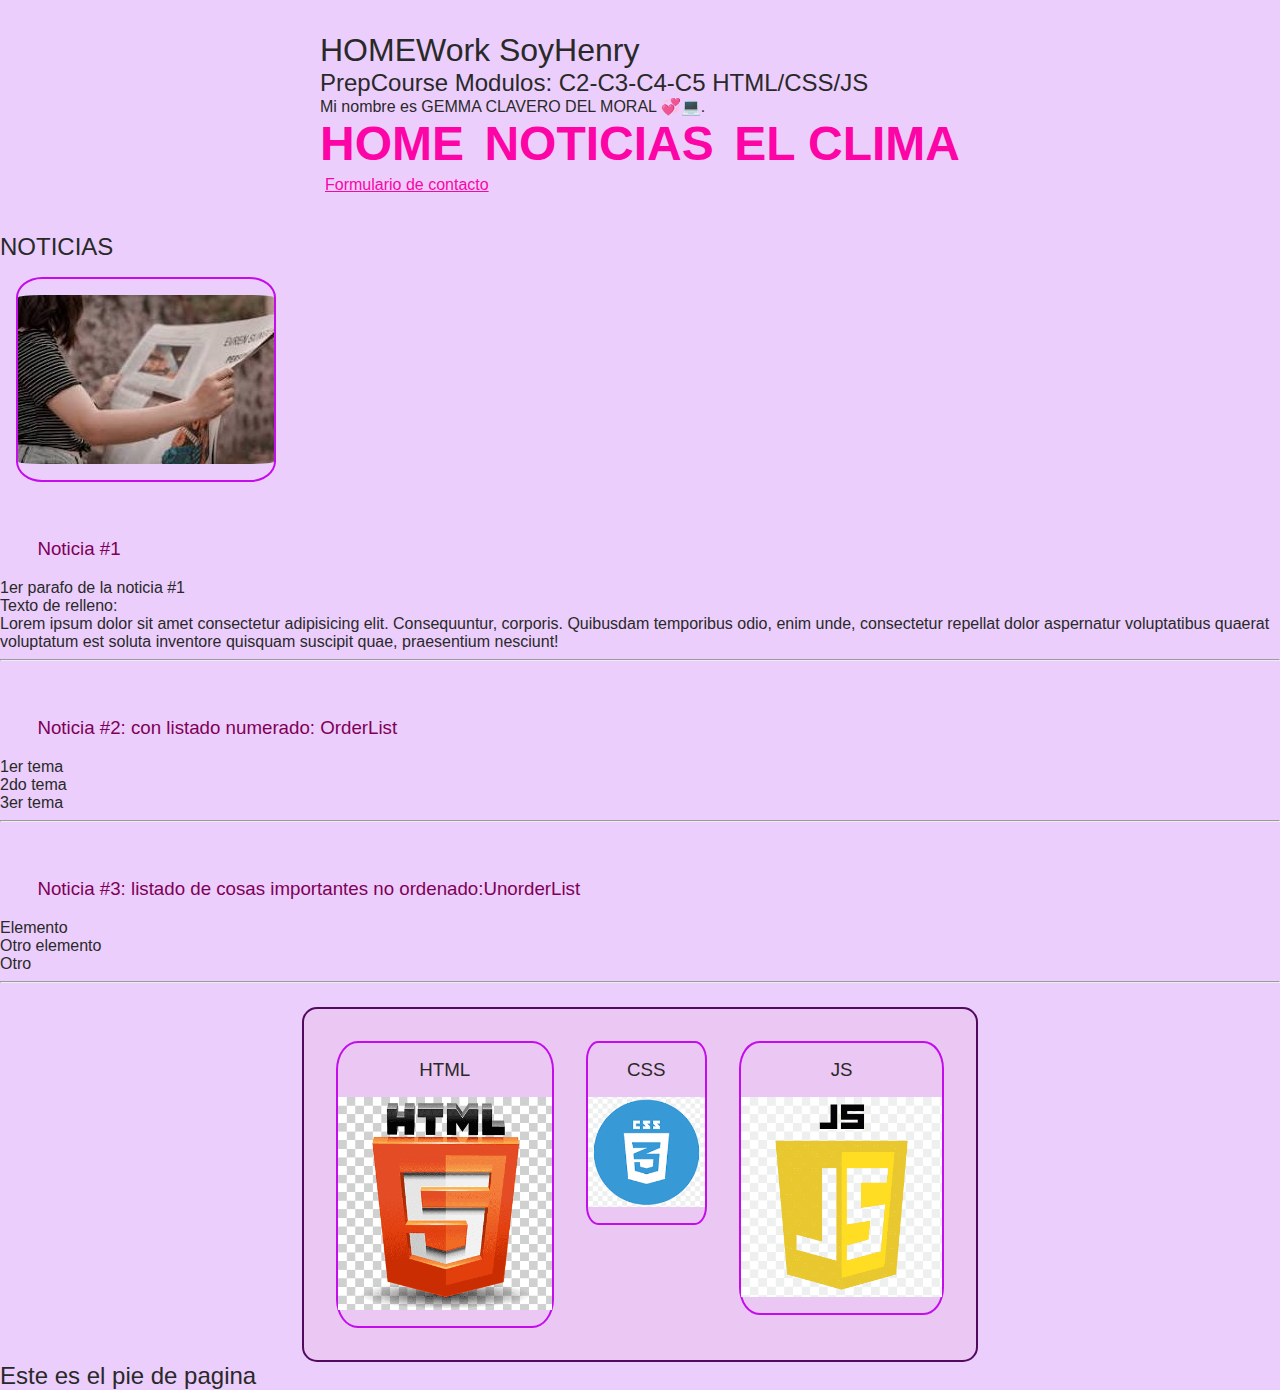
<file: index.html>
<!DOCTYPE html>
<html lang="es">
    <head>
        <meta charset="UTF-8" />
        <meta name="viewport" content="width=device-width, initial-scale=1.0" />
        <title>Documento</title>
        <link rel="stylesheet" typo="text/css" href="./reset.css" />
        <link rel="stylesheet" type="text/css" href="./styles.css" />
    </head>
    <body>
        <header>
            <div id="cabecera">
                <h1>HOMEWork SoyHenry</h1>
                <h2>PrepCourse Modulos: C2-C3-C4-C5 HTML/CSS/JS</h2>
                <p id="mi-nombre">Mi nombre es GEMMA CLAVERO DEL MORAL 💞💻.</p>
                    <div class="menu">
                        <span>HOME</span>
                        <span>NOTICIAS</span>
                        <span>EL CLIMA</span>
                    </div>
                <a class="enlace-tipo-1" href="./contacto.html">Formulario de contacto</a>
            </div> 
        </header>
        </div>
        <main>
            <section>
                <h2>NOTICIAS</h2>
                <img class="card" title="imagen" src="./images/leyendo.jpeg"/>
                <article>
                    <h3 class="titulo">Noticia #1</h3>
                    
                    <p>1er parafo de la noticia #1</p>
                    <div>
                        <p>Texto de relleno:</p>
                        <p>Lorem ipsum dolor sit amet consectetur adipisicing elit. 
                            Consequuntur, corporis. Quibusdam temporibus odio, enim unde, 
                            consectetur repellat dolor aspernatur voluptatibus quaerat voluptatum 
                            est soluta inventore quisquam suscipit quae, praesentium nesciunt!</p>
                    </div>    
                </article>
                <hr/>
                <article>       
                    <h3 class="titulo">Noticia #2: con listado numerado: OrderList</h3>
                    <ol>
                        <li>1er tema</li>
                        <li>2do tema</li>
                        <li>3er tema</li>
                    </ol>
                </article>
                <hr/>
                <article>
                    <h3 class="titulo">Noticia #3: listado de cosas importantes no ordenado:UnorderList</h3>
                    <ul>
                        <li>Elemento</li>
                        <li>Otro elemento</li>
                        <li>Otro</li>
                    </ul>
                </article>
                <hr/>
            </section>

            <section id="imagenes">
                <div id="card-container">
                    <div class="card">
                        <h3>HTML</h3>
                        <img class="img-logo" src="./images/HTML.png">
                    </div>
                    <div class="card">
                        <h3>CSS</h3>
                        <img class="img-logo" src="./images/CSS.png">
                    </div>
                    <div class="card">
                        <h3>JS</h3>
                        <img class="img-logo" src="./images/JS.png">
                    </div>
                 </div>
            </section>

         </main>
         <footer>
            <div id="pie-de-pagina">
                <h2>Este es el pie de pagina</h2>
            </div>
         </footer>
    </body>
</html>
</file>
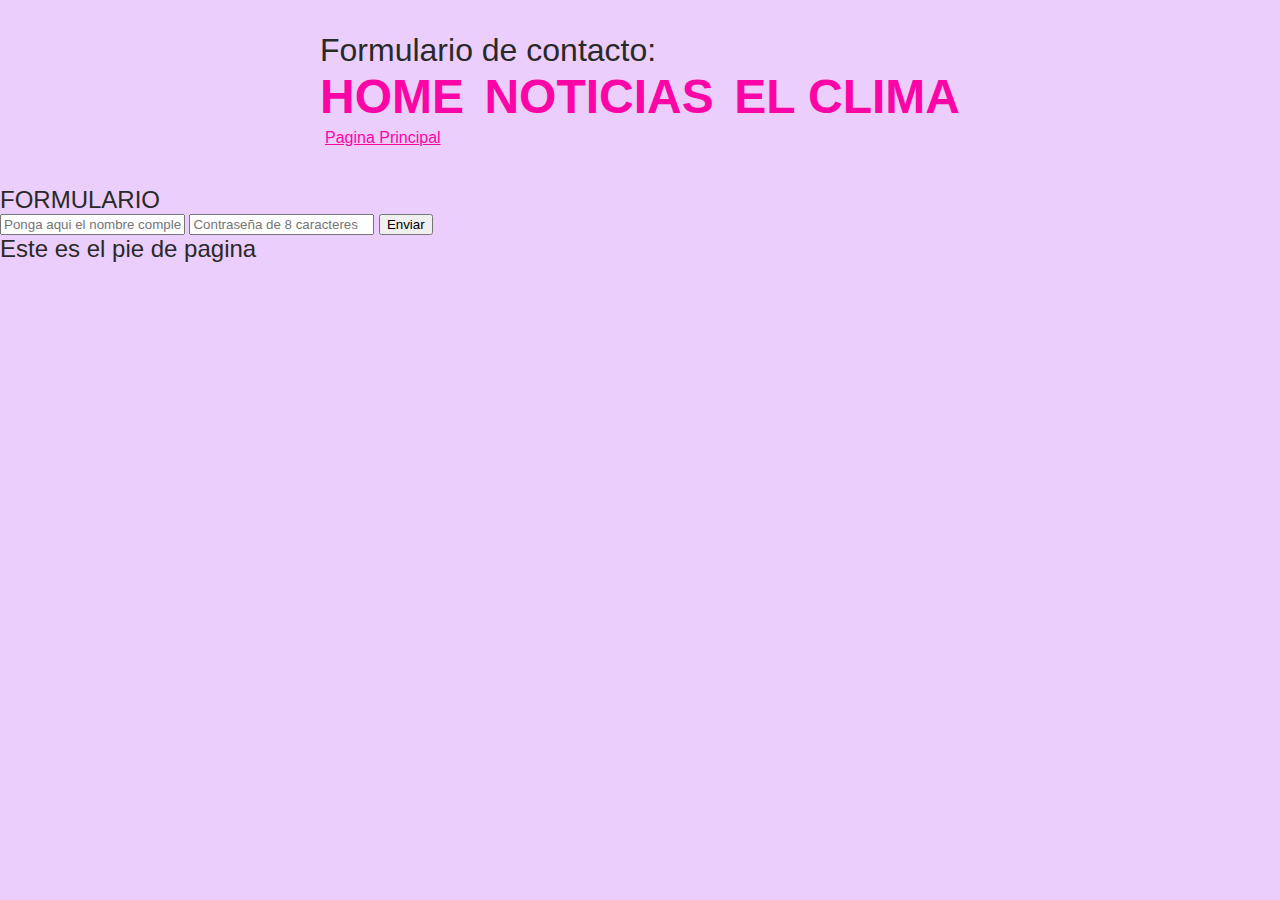
<file: contacto.html>
<!DOCTYPE html>
<html lang="es">
    <head>
        <meta charset="UTF-8" />
        <meta name="viewport" content="width=device-width, initial-scale=1.0" />
        <title>Documento</title>
        <link rel="stylesheet" typo="text/css" href="./reset.css" />
        <link rel="stylesheet" type="text/css" href="./styles.css" />
    </head>
    <body>
        <header>
            <div id="cabecera">
                <h1>Formulario de contacto: </h1>
                <div class="menu">
                    <span>HOME</span>
                    <span>NOTICIAS</span>
                    <span>EL CLIMA</span>
                </div>    
                <a class="enlace-tipo-1"href="./index.html">Pagina Principal</a>
             
            </div>
        </header>
        <main>
            
            <section>
                <div id="formulario">
                <h2>FORMULARIO</h2>
                    <form>
                        
                        <input type="text" placeholder="Ponga aqui el nombre completo" name="nombre" />
                        <input type="password" placeholder="Contraseña de 8 caracteres" name="contraseña"/>
                        <button>Enviar</button>
                       
                    </form>
                </div>
                </section>
            </section>

         </main>

         <footer>
            <div id="pie-de-pagina">
                <h2>Este es el pie de pagina</h2>
            </div>
         </footer>
    </body>
</html>
</file>
<file: styles.css>
body {
    font-family: 'Arial', sans-serif;
    background-color: #ebcefc;
    color:rgb(42, 41, 41);
    
  }

#cabecera {
 
  width: 50vw;
  padding: 2em;
  margin: auto; /*proporcional*/
  display:flex;
  flex-direction: column;
}

#mi-nombre{
    font-size: 1em;
}

.menu {
    font-weight: bold;
    color:#fc04a6;
    font-size: 3em;
    display: flex;
    justify-content:space-between;
}

.titulo{
    font-size:40x;
    color:rgb(128, 0, 87);
    margin-left: 2em;
    margin-top: 3em;
    margin-bottom: 1em;
}


.img {
  width: 10vw;
  height: 10vw;
}

#card-container {
  background-color:#ebc7f3;
  width: 50vw;
  margin:auto; /*centrado en la pagina*/
  margin-top: 1.5em;
  border:2px solid #500b5f;
  border-radius: 15px;
  padding: 1em;
  display:flex; /*para posicionar los elementos dentro de su contenedor: Por defecto en fila*/
  justify-content:space-between;/*misma distancia entre elementos y los bordes*/
}
.card {
    height: fit-content; 
    margin: 1em;
    border: 2px solid #c30dec;
    padding: 1em 0;
    border-radius: 10%;
    transition: 1s;
    display: flex;
    flex-direction: column;
    gap: 1em;
    align-items: center;

    
}
.card:hover {
  background-color: #cf7ffd;
}

#pie-de-pagina {
  display:flex;
}

/* Estilos  para el enlace */
.enlace-tipo-1 {
  color: #fc04a6; /* Color del texto predeterminado */
  text-decoration: underline;
  border-bottom: 2px solid transparent; /* Línea inferior invisible por defecto */
  transition: color 0.3s, border-bottom-color 0.3s; /* Transiciones suaves */
  padding: 5px;
}

/* Estilo al pasar por encima del enlace */
.enlace-tipo-1:hover {
  background: #fc04a6;
  color: white;
  text-decoration: none;
  padding:10px;
  transition: 2s;
}

.enlace-tipo-1:active {
  border: 3px solid #500b5f;
}

/* Estilo al hacer clic en el enlace */
.enlace-tipo-1::backdrop {
  color: #fc04a6; /* Color del texto al hacer clic */
  width: auto;
}

.enlace-tipo-1:visited {
  color: black;
}

#formulario {
  display:flex;
  flex-direction: column;

}
:target {
  background: gold;
  color: #333;
  padding: 5px;
}
</file>
